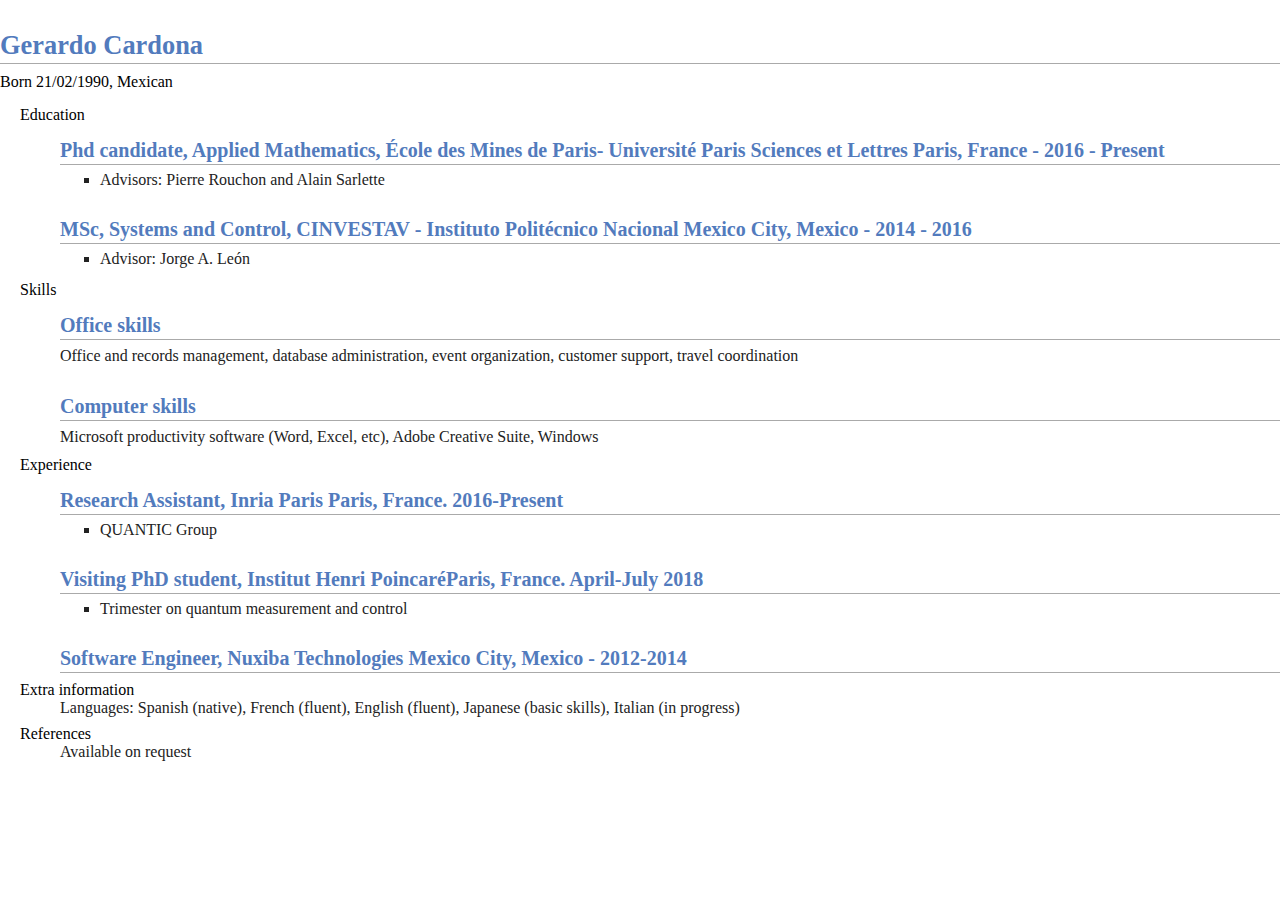
<file: resume/index.html>
<!DOCTYPE html PUBLIC "-//W3C//DTD XHTML 1.0 Strict//EN"
"http://www.w3.org/TR/xhtml1/DTD/xhtml1-strict.dtd">

<html xmlns="http://www.w3.org/1999/xhtml" xml:lang="en" lang="en">

<head>
     <meta http-equiv="Content-Type" content="text/html; charset=utf-8"/>
     <meta http-equiv="Content-Type" content="text/html;charset=utf-8" />
		  <link rel="stylesheet" href="/css/main.css" type="text/css" />
     <title>{{ page.title }}</title>

</head>

<body>

    <div id="page-wrap">
    
        
    
        <div id="contact-info" class="vcard">
        
            <!-- Microformats! -->
        
            <h1 class="fn">Gerardo Cardona</h1>
        
            
        </div>
                
         <div id="objective">
            <p>
               Born 21/02/1990, Mexican
            </p>
        </div>
        
        <div class="clear"></div>
        
        <dl>
            <dd class="clear"></dd>
            
            <dt>Education</dt>
            <dd>
                <h2>Phd candidate, Applied Mathematics, École des Mines de Paris- Université Paris Sciences et Lettres  <span>Paris, France - 2016 - Present</span></h2>
                <ul>
                    <li>Advisors: Pierre Rouchon and Alain Sarlette</li>                
                </ul>
                
                <h2>MSc, Systems and Control, CINVESTAV - Instituto Politécnico Nacional  <span>Mexico City, Mexico - 2014 - 2016</span></h2>
                <ul>
                    <li>Advisor: Jorge A. León</li>                
               
                </ul> 
            </dd>
            <dd class="clear"></dd>
            
            <dt>Skills</dt>
            <dd>
                <h2>Office skills</h2>
                <p>Office and records management, database administration, event organization, customer support, travel coordination</p>
                
                <h2>Computer skills</h2>
                <p>Microsoft productivity software (Word, Excel, etc), Adobe Creative Suite, Windows</p>
            </dd>
            
            <dd class="clear"></dd>
            
            <dt>Experience</dt>
            <dd>
                <h2>Research Assistant, Inria Paris <span>Paris, France. 2016-Present</span></h2>
                <ul>
                    <li>QUANTIC Group</li>
                </ul>
                <h2>Visiting PhD student, Institut Henri Poincaré<span>Paris, France. April-July 2018</span></h2>
                <ul>
                    <li>Trimester on quantum measurement and control</li>
                </ul>
                 <h2>Software Engineer, Nuxiba Technologies <span>Mexico City, Mexico - 2012-2014</span></h2>
                
                
            </dd>
            
            <dd class="clear"></dd>
            
            <dt>Extra information</dt>
            <dd>Languages: Spanish (native), French (fluent), English (fluent), Japanese (basic skills), Italian (in progress)</dd>
            
            <dd class="clear"></dd>
            
            <dt>References</dt>
            <dd>Available on request</dd>
            
            <dd class="clear"></dd>
        </dl>
        
        <div class="clear"></div>
    
    </div>

</body>

</html>
</file>
<file: css/main.css>
/* Default css file for jemdoc. */

table#tlayout {
    border: none;
    border-collapse: separate;
    background: white;
}

body {
	background: white;
	font-family: Georgia, serif;
	padding-bottom: 8px;
	margin: 0;
}

#layout-menu {
	background: #f6f6f6;
	border: 1px solid #dddddd;
	padding-top: 0.5em;
	padding-left: 8px;
	padding-right: 8px;
	font-size: 1.0em;
	width: auto;
	white-space: nowrap;
    text-align: left;
    vertical-align: top;
}

#layout-menu td {
	background: #f4f4f4;
    vertical-align: top;
}

#layout-content {
	padding-top: 0.0em;
	padding-left: 1.0em;
	padding-right: 1.0em;
    border: none;
    background: white;
    text-align: left;
    vertical-align: top;
}

#layout-menu a {
	line-height: 1.5em;
	margin-left: 0.5em;
}

tt {
    background: #ffffdd;
}

pre, tt {
	font-size: 90%;
	font-family: monaco, monospace;
}

a, a > tt {
	color: #224b8d;
	text-decoration: none;
}

a:hover {
	border-bottom: 1px gray dotted;
}

#layout-menu a.current:link, #layout-menu a.current:visited {
	color: #022b6d;
	border-bottom: 1px gray solid;
}
#layout-menu a:link, #layout-menu a:visited, #layout-menu a:hover {
	color: #527bbd;
	text-decoration: none;
}
#layout-menu a:hover {
	text-decoration: none;
}

div.menu-category {
	border-bottom: 1px solid gray;
	margin-top: 0.8em;
	padding-top: 0.2em;
	padding-bottom: 0.1em;
	font-weight: bold;
}

div.menu-item {
	padding-left: 16px;
	text-indent: -16px;
}

div#toptitle {
	padding-bottom: 0.2em;
	margin-bottom: 1.5em;
	border-bottom: 3px double gray;
}

/* Reduce space if we begin the page with a title. */
div#toptitle + h2, div#toptitle + h3 {
	margin-top: -0.7em;
}

div#subtitle {
	margin-top: 0.0em;
	margin-bottom: 0.0em;
	padding-top: 0em;
	padding-bottom: 0.1em;
}

em {
	font-style: italic;
}

strong {
	font-weight: bold;
}


h1, h2, h3 {
	color: #527bbd;
	margin-top: 0.7em;
	margin-bottom: 0.3em;
	padding-bottom: 0.2em;
	line-height: 1.0;
	padding-top: 0.5em;
	border-bottom: 1px solid #aaaaaa;
}

h1 {
	font-size: 165%;
}

h2 {
	padding-top: 0.8em;
	font-size: 125%;
}

h2 + h3 {
    padding-top: 0.2em;
}

h3 {
	font-size: 110%;
	border-bottom: none;
}

p {
	margin-top: 0.0em;
	margin-bottom: 0.8em;
	padding: 0;
	line-height: 1.3;
}

pre {
	padding: 0;
	margin: 0;
}

div#footer {
	font-size: small;
	border-top: 1px solid #c0c0c0;
	padding-top: 0.1em;
	margin-top: 4.0em;
	color: #c0c0c0;
}

div#footer a {
	color: #80a0b0;
}

div#footer-text {
	float: left;
	padding-bottom: 8px;
}

ul, ol, dl {
	margin-top: 0.2em;
	padding-top: 0;
	margin-bottom: 0.8em;
}

dt {
	margin-top: 0.5em;
	margin-bottom: 0;
}

dl {
	margin-left: 20px;
}

dd {
	color: #222222;
}

dd > *:first-child {
	margin-top: 0;
}

ul {
	list-style-position: outside;
	list-style-type: square;
}

p + ul, p + ol {
	margin-top: -0.5em;
}

li ul, li ol {
	margin-top: -0.3em;
}

ol {
	list-style-position: outside;
	list-style-type: decimal;
}

li p, dd p {
	margin-bottom: 0.3em;
}


ol ol {
	list-style-type: lower-alpha;
}

ol ol ol {
	list-style-type: lower-roman;
}

p + div.codeblock {
	margin-top: -0.6em;
}

div.codeblock, div.infoblock {
	margin-right: 0%;
	margin-top: 1.2em;
	margin-bottom: 1.3em;
}

div.blocktitle {
	font-weight: bold;
	color: #cd7b62;
	margin-top: 1.2em;
	margin-bottom: 0.1em;
}

div.blockcontent {
	border: 1px solid silver;
	padding: 0.3em 0.5em;
}

div.infoblock > div.blockcontent {
	background: #ffffee;
}

div.blockcontent p + ul, div.blockcontent p + ol {
	margin-top: 0.4em;
}

div.infoblock p {
	margin-bottom: 0em;
}

div.infoblock li p, div.infoblock dd p {
	margin-bottom: 0.5em;
}

div.infoblock p + p {
	margin-top: 0.8em;
}

div.codeblock > div.blockcontent {
	background: #f6f6f6;
}

span.pycommand {
	color: #000070;
}

span.statement {
	color: #008800;
}
span.builtin {
	color: #000088;
}
span.special {
	color: #990000;
}
span.operator {
	color: #880000;
}
span.error {
	color: #aa0000;
}
span.comment, span.comment > *, span.string, span.string > * {
	color: #606060;
}

@media print {
	#layout-menu { display: none; }
}

#fwtitle {
	margin: 2px;
}

#fwtitle #toptitle {
	padding-left: 0.5em;
	margin-bottom: 0.5em;
}

#layout-content h1:first-child, #layout-content h2:first-child, #layout-content h3:first-child {
	margin-top: -0.7em;
}

div#toptitle h1, #layout-content div#toptitle h1 {
	margin-bottom: 0.0em;
	padding-bottom: 0.1em;
	padding-top: 0;
	margin-top: 0.5em;
	border-bottom: none;
}

img.eq {
	padding: 0;
	padding-left: 0.1em;
	padding-right: 0.1em;
	margin: 0;
}

img.eqwl {
	padding-left: 2em;
	padding-top: 0.6em;
	padding-bottom: 0.2em;
	margin: 0;
}

table {
    border: 2px solid black;
    border-collapse: collapse;
}

td {
    padding: 2px;
    padding-left: 0.5em;
    padding-right: 0.5em;
    text-align: center;
    border: 1px solid gray;
}

table + table {
    margin-top: 1em;
}

tr.heading {
    font-weight: bold;
    border-bottom: 2px solid black;
}

img {
    border: none;
}

table.imgtable, table.imgtable td {
    border: none;
    text-align: left;
}
</file>
